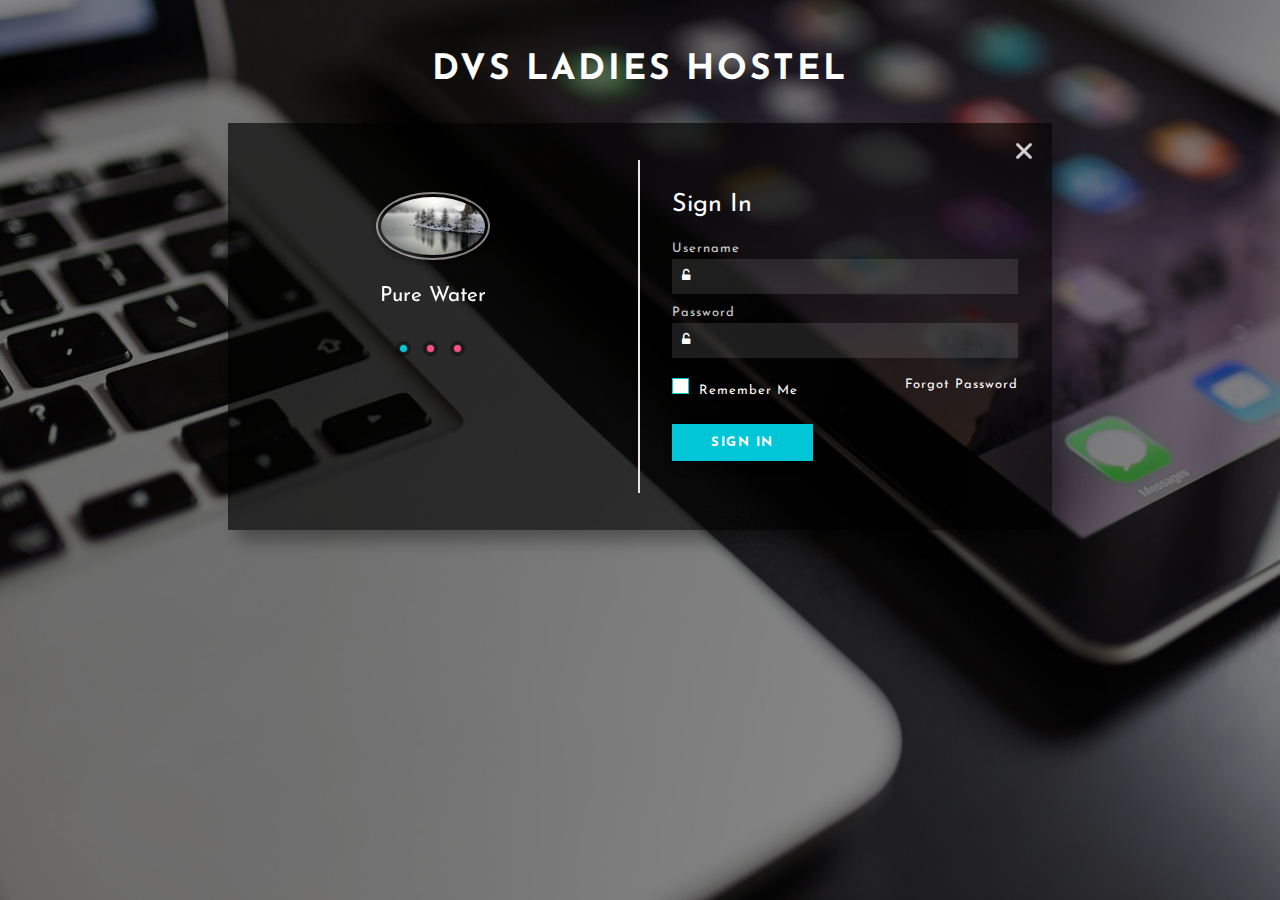
<file: DVSLadiesHostel/WebContent/index.html>
<!--
Author: W3layouts
Author URL: http://w3layouts.com
License: Creative Commons Attribution 3.0 Unported
License URL: http://creativecommons.org/licenses/by/3.0/
-->
<!DOCTYPE html>
<html lang="en">
<head>
<title>Crystal Hydro</title>
<meta name="viewport" content="width=device-width, initial-scale=1" />
<meta http-equiv="Content-Type" content="text/html; charset=utf-8" />
<meta name="keywords" content="Velvety Sign In Form Responsive Widget,Login form widgets, Sign up Web forms , Login signup Responsive web form,Flat Pricing table,Flat Drop downs,Registration Forms,News letter Forms,Elements" />
<link rel="stylesheet" href="css/flexslider.css" type="text/css" media="screen" /> <!-- Flexslider-CSS -->
<link href="css/font-awesome.css" rel="stylesheet"><!-- Font-awesome-CSS --> 
<link href="css/style.css" rel='stylesheet' type='text/css'/><!-- Stylesheet-CSS -->
<link href="//fonts.googleapis.com/css?family=Righteous" rel="stylesheet">
<link href="//fonts.googleapis.com/css?family=Josefin+Sans:100,300,400,600,700" rel="stylesheet">
<script type="application/x-javascript"> addEventListener("load", function() { setTimeout(hideURLbar, 0); }, false); function hideURLbar(){ window.scrollTo(0,1); } </script>	
</head>
<body>
	<h1>DVS Ladies Hostel</h1>
	<div class="main-agile">
		<div class="alert-close"> </div>
		<div class="content-wthree">
			<div class="about-middle">
			<section class="slider">
			<div class="flexslider">
				<ul class="slides">
				  <li>
					<div class="banner-bottom-2">			  		
						<div class="about-midd-main">
							<img class="agile-img" src="images/t1.jpg" alt=" " class="img-responsive">
							<h4>Pure Water</h4>
							
						</div>
					</div>
				  </li>
				 <li>
					<div class="banner-bottom-2">			  		
						<div class="about-midd-main">
							<img class="agile-img" src="images/t2.jpg" alt=" " class="img-responsive">
							<h4>Hygenic life</h4>
							
						</div>
					</div>
				  </li>
				  <li>
					<div class="banner-bottom-2">			  		
						<div class="about-midd-main">
							<img class="agile-img" src="images/download.png" alt=" " class="img-responsive">
							<h4>Free Wi-fi</h4>
							
						</div>
					</div>
				  </li>
				</ul>
			</div>
			<div class="clear"> </div>
		  </section>
		</div>
		<div class="new-account-form">
		<h2 class="heading-w3-agile">Sign In</h2>
			<form action="login" method="post">
			<div class="inputs-w3ls">
				<p>Username</p>
				<i class="fa fa-unlock-alt" aria-hidden="true"></i>
					<input type="text" class="" name="uname" placeholder="" required="">
			</div>
			<div class="inputs-w3ls">
				<p>Password</p>
				<i class="fa fa-unlock-alt" aria-hidden="true"></i>
					<input type="password" class="password" name="Password" placeholder="" required="">
			</div>
					<label class="anim">
					<input type="checkbox" class="checkbox">
						<span>Remember Me</span> 
						<a href="#">Forgot Password</a>
					</label> 
						<input type="submit" value="Sign in">  
			</form> 
		</div>
		<div class="clear"> </div>

		</div>
	</div>
	<div class="footer-w3l">
		<p class="agileinfo"></p>
	</div>
<script src="js/jquery.min.js"></script>
<script>$(document).ready(function(c) {
		$('.alert-close').on('click', function(c){
			$('.main-agile').fadeOut('slow', function(c){
				$('.main-agile').remove();
			});
		});	  
	});
</script>
	<!-- FlexSlider -->
				  <script defer src="js/jquery.flexslider.js"></script>
				  <script type="text/javascript">
					$(function(){
					 
					});
					$(window).load(function(){
					  $('.flexslider').flexslider({
						animation: "slide",
						start: function(slider){
						  $('body').removeClass('loading');
						}
					  });
					});
				  </script>
		<!-- FlexSlider -->

</body>
</html>
</file>
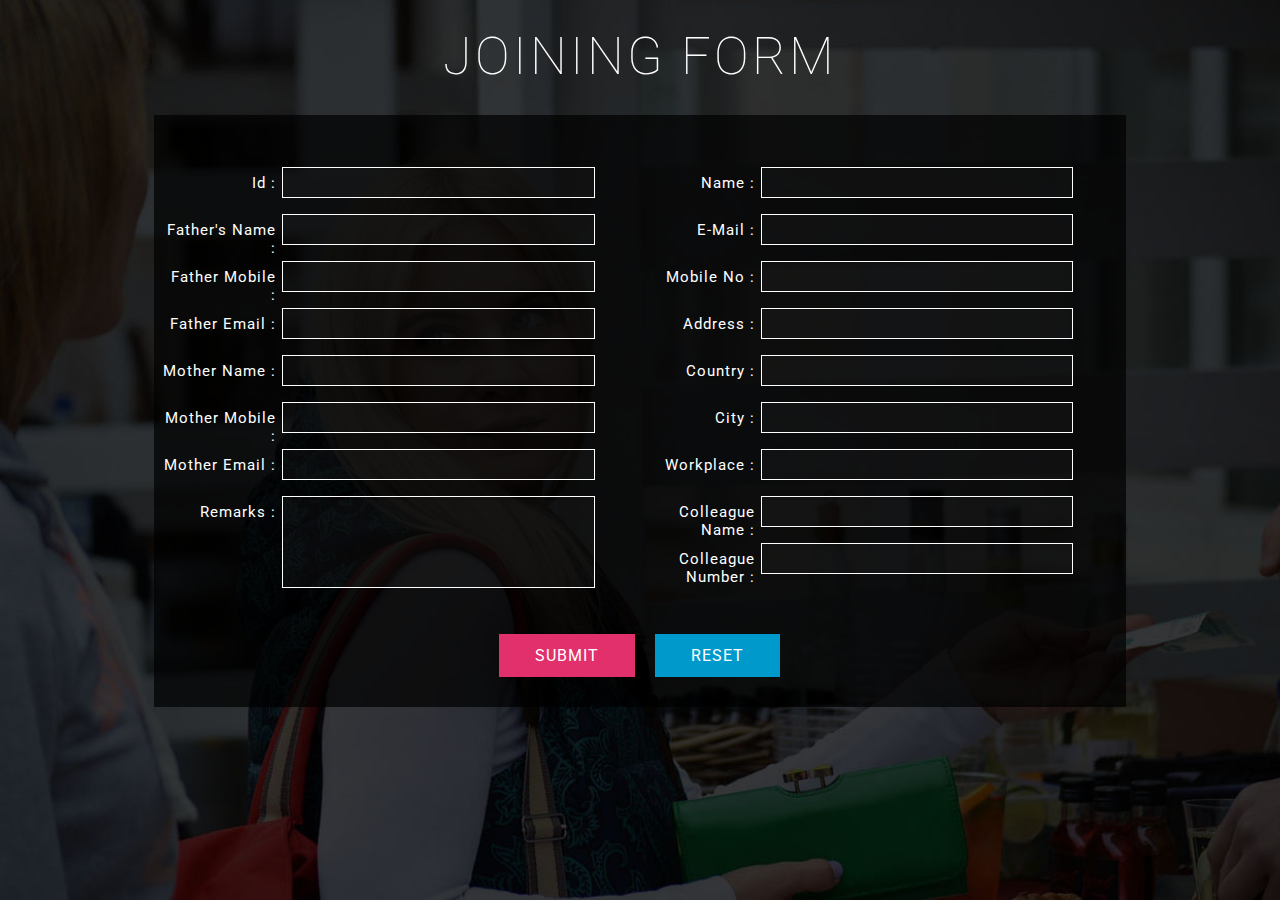
<file: DVSLadiesHostel/WebContent/form1.html>
<!--
	Author: W3layouts
	Author URL: http://w3layouts.com
	License: Creative Commons Attribution 3.0 Unported
	License URL: http://creativecommons.org/licenses/by/3.0/
-->
<!DOCTYPE html>
<html lang="en">
<head>
<title>Sales Inquiry Form Responsive Widget Template| Home :: W3layouts</title>
<!-- Meta tag Keywords -->
<meta name="viewport" content="width=device-width, initial-scale=1">
<meta http-equiv="Content-Type" content="text/html; charset=utf-8" />
<meta name="keywords" content="Sales Inquiry Form Responsive Widget Template, Bootstrap Web Templates, Flat Web Templates, Android Compatible web template, 
Smartphone Compatible web template, free webdesigns for Nokia, Samsung, LG, SonyEricsson, Motorola web design" />
<script type="application/x-javascript"> addEventListener("load", function() { setTimeout(hideURLbar, 0); }, false);
function hideURLbar(){ window.scrollTo(0,1); } </script>
<!-- Meta tag Keywords -->
<!-- css files -->
<link href="css/app.css" rel="stylesheet" type="text/css" media="all">
<!-- //css files -->
<!-- online-fonts -->
<link href="//fonts.googleapis.com/css?family=Roboto:100,100i,300,300i,400,400i,500,500i,700,700i,900,900i&subset=cyrillic,cyrillic-ext,greek,greek-ext,latin-ext,vietnamese" rel="stylesheet">
</head>
<body>
	<!--header-->
	<div class="agile-header">
		<h1>Joining Form</h1>
	</div>
	<!--//header-->
	<!--main-->
	<div class="agileits-main">
		<div class="wrap">
		<form action="save" method="post">
			<ul>
				<li class="text">Id  :  </li>
				<li><input name="id" type="text" required></li>
			</ul>
			<ul>
				<li class="text">name  :  </li>
				<li><input name="name" type="text" required></li>
			</ul>
			<ul>
				<li class="text">Father's name  :  </li>
				<li><input name="organization" type="text" required></li>
			</ul>
			<ul>
				<li class="text">E-mail  :  </li>
				<li><input name="E-mail" type="text" required></li>
			</ul>
			<ul>
				<li class="text">Father mobile  :  </li>
				<li><input name="contact" type="text" required></li>
			</ul>
			<ul>
				<li class="text">mobile no  :  </li>
				<li><input name="mobile" type="text" required></li>
			</ul>
			<ul>
				<li class="text">Father Email  :  </li>
				<li><input name="fax" type="text" required></li>
			</ul>
			<ul>
				<li class="text">address  :  </li>
				<li><input name="addr 1" type="text" required></li>
			</ul>
			<ul>
				<li class="text">Mother name  :  </li>
				<li><input name="addr 2" type="text" required></li>
			</ul>
			<ul>
				<li class="text">country  :  </li>
				<li><input name="country" type="text" required></li>
			</ul>
			<ul>
				<li class="text">Mother mobile  :  </li>
				<li><input name="state" type="text" required></li>
			</ul>
			<ul>
				<li class="text">city  :  </li>
				<li><input name="city" type="text" required></li>
			</ul>
			<ul>
				<li class="text">Mother email  :  </li>
				<li><input name="pin1" type="text" required></li>
			</ul>
			<ul>
				<li class="text">workplace  :  </li>
				<li><input name="pin2" type="text" required></li>
			</ul>
			<ul>
				<li class="text">remarks  :  </li>
				<li><textarea name="rem"></textarea></li>
			</ul>
			<ul>
				<li class="text">Colleague name  :  </li>
				<li><input name="pin3" type="text" required></li>
			</ul>
			
			
			
			<ul>
				<li class="text">Colleague number  :  </li>
				<li><input name="pin" type="text" required></li>
			</ul>
			<div class="clear"></div>
			<div class="agile-submit">
				<input type="submit" value="submit">
				<input type="reset" value="reset">
			</div>
			</form>
		</div>	
	</div>
<!--//main-->
<!--footer-->

<!--//footer-->
</body>
</html>
</file>
<file: DVSLadiesHostel/WebContent/css/style.css>
/*--
Author: W3layouts
Author URL: http://w3layouts.com
License: Creative Commons Attribution 3.0 Unported
License URL: http://creativecommons.org/licenses/by/3.0/
--*/
/* reset */
html,body,div,span,applet,object,iframe,h1,h2,h3,h4,h5,h6,p,blockquote,pre,a,abbr,acronym,address,big,cite,code,del,dfn,em,img,ins,kbd,q,s,samp,small,strike,strong,sub,sup,tt,var,b,u,i,dl,dt,dd,ol,nav ul,nav li,fieldset,form,label,legend,table,caption,tbody,tfoot,thead,tr,th,td,article,aside,canvas,details,embed,figure,figcaption,footer,header,hgroup,menu,nav,output,ruby,section,summary,time,mark,audio,video{margin:0;padding:0;border:0;font-size:100%;font:inherit;vertical-align:baseline;}
article, aside, details, figcaption, figure,footer, header, hgroup, menu, nav, section {display: block;}
ol,ul{list-style:none;margin:0px;padding:0px;}
blockquote,q{quotes:none;}
blockquote:before,blockquote:after,q:before,q:after{content:'';content:none;}
table{border-collapse:collapse;border-spacing:0;}
/* start editing from here */
a{text-decoration:none;}
.txt-rt{text-align:right;}/* text align right */
.txt-lt{text-align:left;}/* text align left */
.txt-center{text-align:center;}/* text align center */
.float-rt{float:right;}/* float right */
.float-lt{float:left;}/* float left */
.clear{clear:both;}/* clear float */
.pos-relative{position:relative;}/* Position Relative */
.pos-absolute{position:absolute;}/* Position Absolute */
.vertical-base{	vertical-align:baseline;}/* vertical align baseline */
.vertical-top{	vertical-align:top;}/* vertical align top */
nav.vertical ul li{	display:block;}/* vertical menu */
nav.horizontal ul li{	display: inline-block;}/* horizontal menu */
img{max-width:100%;}
/*end reset*/
body {
    background: #00c6d7;
    background: linear-gradient(to right bottom, #85c446 ,rgba(133, 196, 70, 0.7),rgba(133, 196, 70, 0.31));
	    background: url(../images/banner.jpg)no-repeat 0px 0px;
    -webkit-background-size: cover;
    -moz-background-size: cover;
    -o-background-size: cover;
    -ms-background-size: cover;
    background-size: cover;
    background-attachment: fixed;
    background-position: center;
    background-size: cover;
    font-family: 'Josefin Sans', sans-serif;
}
h1 {
    font-size: 40px;
    text-align: center;
    margin: 2.5em 0 1.5em;
    text-transform: uppercase;
    letter-spacing: 3px;
    color: #fff;
    font-weight: 700;
}
.main-agile {
    width: 55%;
    margin: 0px auto 0px auto;
    background: rgba(0, 0, 0, 0.64);
    padding: 12px 0px;
    position: relative;
    -webkit-box-shadow: 10px 10px 16px 0px rgba(0, 0, 0, 0.35);
    -moz-box-shadow: 10px 10px 16px 0px rgba(0, 0, 0, 0.35);
    box-shadow: 10px 10px 16px 0px rgba(0, 0, 0, 0.35);
}
.alert-close {
    background: url('../images/into.png') no-repeat 0px 0px;
    background-size: 16px;
    cursor: pointer;
    height: 24px;
    width: 24px;
    position: absolute;
    right: 12px;
    top: 20px;
    -webkit-transition: color 0.2s ease-in-out;
    -moz-transition: color 0.2s ease-in-out;
    -o-transition: color 0.2s ease-in-out;
    transition: color 0.2s ease-in-out;
    z-index: 999;
}
.content-wthree {
    padding: 35px 0;
    text-align: center;
}
.new-account-form, .about-middle {
    width: 42.5%;
    float: left;
    padding: 2em 2em;
}
.new-account-form{
	border-left:2px solid #ece7e7;
	text-align: left;
}
h2 {
    color: #fff;
    font-size: 25px;
    text-align: left;
    margin-bottom: 1em;
    text-transform: capitalize;
}
.about-midd-main h4 {
    font-size: 1.3em;
    margin: 1em 0 .5em;
    color: #fff;
}
.about-midd-main p {
    color: #efefef;
    font-size: 17px;
    line-height: 28px;
    letter-spacing: .5px;
}
.inputs-w3ls {
    position: relative;
}
form p, .welcome-info-w3layouts p {
    color: #d2d2d2;
    font-size: 13px;
    margin: 0px 0px 4px;
    letter-spacing: 1px;
    text-transform: capitalize;
    text-align: left;
}
.inputs-w3ls i {
    position: absolute;
    left: 10px;
    bottom: 24px;
    font-size: 13px;
    color: #fff;
}
.new-account-form input[type="email"], .new-account-form input[type="password"], .new-account-form input[type="text"] {
    outline: none;
    font-size: 14px;
    letter-spacing: 1px;
    color: #fff;
    padding: 10px 10px 9px 35px;
    width: 88%;
    border: none;
    -webkit-appearance: none;
    margin-bottom: 12px;
    background: rgba(255, 255, 255, 0.11);
    /* border-bottom: 1px solid rgba(253, 254, 255, 0.23); */
}
/*-- checkbox --*/
.anim {
    position: relative;
    display: block;
    margin-top: .5em;
}
label.anim span,label.anim  a {
    color: #fff;
    font-size: 13px;
    display: inline;
    letter-spacing: 1px;
    text-transform: capitalize;
}
label.anim  a {
    display: inline-block;
	text-decoration:none;
	float:right;
}
.wthree-text ul li {
    displaY: block;
}
.wthree-text ul li:nth-child(1) {
    margin-right: 36px;
}
.agileits-login label {
    font-size: 1em;
    color: #fff;
    font-weight: 400;
    cursor: pointer;
    position: relative;
	
}
input.checkbox {
    background:#fff;
	cursor: pointer;
    width: 1.2em;
    height: 1.2em;
	margin: 0 6px 0 0!important;
}
input.checkbox:before {
	content: "";
	position: absolute;
	width: 1.2em;
	height: 1.2em;
	background: inherit;
	cursor: pointer;
}
input.checkbox:after {
    content: "";
    transition: .4s ease-in-out;
    position: absolute;
    top: 0px;
    left: 0px;
    z-index: 1;
    width: 1.1em;
    height: 1.1em;
    /* margin-top: 4px; */
    border: 1px solid #00c6d7;
}
input.checkbox:checked:after {
	transform: rotate(-45deg);
	height: .5rem;
	border-color: #00c6d7;
	border-top-color: transparent;
	border-right-color: transparent;
}
.anim input.checkbox:checked:after {
	transform: rotate(-45deg);
	height: .5rem;
	border-color: transparent;
	border-right-color: transparent;
	animation: .4s rippling .4s ease;
	animation-fill-mode: forwards;
}
@keyframes rippling {
	50% {
		border-left-color: #d24747;
	}
	100% {
		border-bottom-color: #00c6d7;
		border-left-color: #00c6d7;
	}
} 
/*-- //checkbox --*/ 
input[type="submit"] {
    background: #00c6d7;
    color: #fff;
    text-transform: uppercase;
    font-size: 13px;
    letter-spacing: 1.5px;
    font-weight: bold;
    outline: none;
    display: block;
    border: none;
    cursor: pointer;
    padding: 12px 39px;
    margin-top: 2em;
	font-family: 'Josefin Sans', sans-serif;
    transition: .4s ease-in-out;
    -webkit-transition: .4s ease-in-out;
    -moz-transition: .4s ease-in-out;
    -ms-transition: .4s ease-in-out;
    -o-transition: .4s ease-in-out;
	-webkit-box-shadow: 4px 4px 11px 0px rgba(0, 0, 0, 0.35);
    -moz-box-shadow: 4px 4px 11px 0px rgba(0, 0, 0, 0.35);
    box-shadow: 4px 4px 11px 0px rgba(0, 0, 0, 0.35);
}
input[type="submit"]:hover {
	background:#ff4f81;
    
}
/*--//footer--*/
.footer-w3l p {
    margin: 0 auto;
    text-align: center;
    font-size: 14px;
    color: #ffffff;
    font-weight: bold;
    letter-spacing: 2px;
}
.footer-w3l p a{
	color:#fff;
}
.footer-w3l p a:hover{
	text-decoration:underline;
}
.footer-w3l {
    margin: 62px 0px;
}
/*--//footer--*/
/*--responsive--*/
@media(max-width:1600px){
	
}
@media(max-width:1440px){
	.main-agile {
		width: 60.9%;
	}
	h1 {
		font-size: 35px;
		margin: 1.5em 0 1em;
	}
	.content-wthree {
		padding: 25px 0;
	}
	.footer-w3l {
		margin: 45px 0px;
	}
}
@media(max-width:1366px){
	.new-account-form, .about-middle {
		width: 42%;
	}
	.new-account-form input[type="email"], .new-account-form input[type="password"], .new-account-form input[type="text"] {
		width: 87%;
	}
}
@media(max-width:1280px){
	.main-agile {
		width: 64.4%;
	}
}
@media(max-width:1080px){
	.main-agile {
		width: 77%;
	}
}
@media(max-width:1050px){
	.new-account-form, .about-middle {
		padding: 2em 1.95em;
	}
	.footer-w3l {
		margin: 35px 0px;
	}
}
@media(max-width:1024px){
	.main-agile {
		width: 79%;
	}
	h1 {
		font-size: 32px;
		margin: 2em 0 1em;
	}
	.footer-w3l {
		margin: 50px 0px;
	}
	h2 {
		font-size: 22px;
		margin-bottom: 0.9em;
	}
}
@media(max-width:991px){
	.main-agile {
		width: 82%;
	}
	h1 {
		font-size: 28px;
		margin: 1.6em 0 1em;
	}
	.footer-w3l {
		margin: 32px 0px;
	}
}
@media(max-width:900px){
	.main-agile {
		width: 79.8%;
	}
	.new-account-form, .about-middle {
		width: 40.9%;
	}
}
@media(max-width:800px){
	.main-agile {
		width: 89.8%;
	}
	.new-account-form input[type="email"], .new-account-form input[type="password"], .new-account-form input[type="text"] {
		width: 84.8%;
	}
}
@media(max-width:768px){
	.new-account-form, .about-middle {
		width: 100%;
		float: none;
		padding:0;
	}
	.main-agile {
		width: 65%;
	}
	.new-account-form {
		border-left: none;
		border-top: 2px solid #ece7e7;
		padding-top: 1.5em;
		margin-top: 3.5em;
	}
	.content-wthree {
		padding: 25px 45px;
	}
	.new-account-form input[type="email"], .new-account-form input[type="password"], .new-account-form input[type="text"] {
		width: 89%;
	}
	.flexslider .slides img {
		width: 30%;
	}
	h1 {
		margin: 2em 0 1.3em;
		letter-spacing: 5px;
	}
	.footer-w3l {
		margin: 38px 0px;
	}
}
@media(max-width:767px){
	input[type="submit"] {
		font-size: 11.5px;
	}
}
@media(max-width:736px){
	.new-account-form input[type="email"], .new-account-form input[type="password"], .new-account-form input[type="text"] {
		width: 88%;
	}
}
@media(max-width:667px){
	.content-wthree {
		padding: 25px 38px;
	}
	.new-account-form input[type="email"], .new-account-form input[type="password"], .new-account-form input[type="text"] {
		width: 87%;
	}
}
@media(max-width:640px){
	.new-account-form input[type="email"], .new-account-form input[type="password"], .new-account-form input[type="text"] {
		width: 86.4%;
	}
	.about-midd-main h4 {
		font-size: 1.2em;
		margin: 0.5em 0 .3em;
	}
	.about-midd-main p {
		font-size: 15.4px;
		line-height: 24px;
	}
	h1 {
		font-size: 25px;
	}
	input[type="submit"] {
		font-size: 11px;
		padding: 10px 30px;
	}
}
@media(max-width:600px){
	.footer-w3l p {
		letter-spacing: 1.5px;
	}
}
@media(max-width:568px){
	.footer-w3l p {
		line-height: 28px;
	}
	.footer-w3l {
		margin: 25px 25px;
	}
	.main-agile {
		width: 73%;
	}
}
@media(max-width:480px){
	.content-wthree {
		padding: 20px 30px;
	}
	.new-account-form input[type="email"], .new-account-form input[type="password"], .new-account-form input[type="text"] {
		width: 83.8%;
	}
	.flex-control-nav {
		right: 35%;
	}
	h1 {
		margin: 1.7em 0 1.2em;
		letter-spacing: 3px;
		font-size: 23px;
	}
	h2 {
		font-size: 19px;
		margin-bottom: 0.7em;
	}
}
@media(max-width:414px){
	.main-agile {
		width: 85%;
	}
	.flex-control-nav {
		right: 32%;
	}
}
@media(max-width:384px){
	h1 {
		font-size: 20px;
	}
	.main-agile {
		width: 92%;
	}
}
@media(max-width:375px){
	
}
@media(max-width:320px){
	.flexslider .slides img {
		width: 35%;
	}
	h1 {
		font-size: 18px;
		margin: 1.5em 0 1em;
		letter-spacing: 2px;
	}
	.flex-control-nav {
		right: 29%;
	}
	.content-wthree {
		padding: 14px 23px;
	}
	.new-account-form input[type="email"], .new-account-form input[type="password"], .new-account-form input[type="text"] {
		width: 80.8%;
	}
	.footer-w3l {
		margin: 17px 25px;
	}
	input[type="submit"] {
		margin-top: 1.5em;
	}
	.anim {
		margin-top: .3em;
	}
}
/*--responsive--*/
</file>
<file: DVSLadiesHostel/WebContent/css/app.css>
/*--
Author: W3layouts
Author URL: http://w3layouts.com
License: Creative Commons Attribution 3.0 Unported
License URL: http://creativecommons.org/licenses/by/3.0/
--*/
/* reset */
html,body,div,span,applet,object,iframe,h1,h2,h3,h4,h5,h6,p,blockquote,pre,a,abbr,acronym,address,big,cite,code,del,dfn,em,img,ins,kbd,q,s,samp,small,strike,strong,sub,sup,tt,var,b,u,i,dl,dt,dd,ol,nav ul,nav li,fieldset,form,label,legend,table,caption,tbody,tfoot,thead,tr,th,td,article,aside,canvas,details,embed,figure,figcaption,footer,header,hgroup,menu,nav,output,ruby,section,summary,time,mark,audio,video{margin:0;padding:0;border:0;font-size:100%;font:inherit;vertical-align:baseline;}
article, aside, details, figcaption, figure,footer, header, hgroup, menu, nav, section {display: block;}
ol,ul{list-style:none;margin:0px;padding:0px;}
blockquote,q{quotes:none;}
blockquote:before,blockquote:after,q:before,q:after{content:'';content:none;}
table{border-collapse:collapse;border-spacing:0;}
/* start editing from here */
a{text-decoration:none;}
.txt-rt{text-align:right;}/* text align right */
.txt-lt{text-align:left;}/* text align left */
.txt-center{text-align:center;}/* text align center */
.float-rt{float:right;}/* float right */
.float-lt{float:left;}/* float left */
.clear{clear:both;}/* clear float */
.pos-relative{position:relative;}/* Position Relative */
.pos-absolute{position:absolute;}/* Position Absolute */
.vertical-base{	vertical-align:baseline;}/* vertical align baseline */
.vertical-top{	vertical-align:top;}/* vertical align top */
nav.vertical ul li{	display:block;}/* vertical menu */
nav.horizontal ul li{	display: inline-block;}/* horizontal menu */
img{max-width:100%;}
/*end reset*/
body{
	background:url('../images/bg1.jpg') no-repeat 0% 87% fixed;
    background-size: cover;
	font-family: 'Roboto', sans-serif;
}
/*--header--*/
.agile-header {
    text-align: center;
    padding: 26px 0px;
    color: white;
    font-family: 'Roboto', sans-serif;
}
.agile-header h1 {
    font-size: 52px;
    text-transform: uppercase;
    letter-spacing: 3px;
    font-weight: 100;
}
.agile-header p {
    font-size: 16px;
    font-weight: 100;
    margin-bottom: 14px;
    line-height: 28px;
}
/*--//header--*/

/*--main--*/
.agileits-main {
    width: 60%;
    font-family: 'Roboto', sans-serif;
    margin: 8px auto 0px;
    background: rgba(0, 0, 0, 0.71);;
}
form {
    padding: 52px 8px 30px 8px;
}
.agileits-main ul {
    float: left;
    width: 50%;
}
li.text {
    width: 24%;
    color: white;
    float: left;
    text-align: right;
    letter-spacing: 1px;
    font-size: 15px;
    text-transform: capitalize;
    padding-top: 7px;
    font-family: 'Roboto', sans-serif;
}
.agileits-main li input[type="text"],.agileits-main ul li textarea{
    padding: 7px;
    color: white;
    outline: none;
    width: 62%;
    float: left;
    margin-left: 6px;
    background: rgba(255, 255, 255, 0.03);
    border: 1px solid white;
    font-family: 'Roboto', sans-serif;
    margin-bottom: 16px;
}
.agileits-main ul li textarea {
    min-height: 76px;
    resize: none;
    outline: none;
}
.agile-submit {
    text-align: center;
    margin: 30px 0px 0px;
}
.agile-submit input[type="submit"], .agile-submit input[type="reset"] {
    padding: 12px 36px;
    text-transform: uppercase;
    outline: none;
    border: none;
    margin: 0px 8px;
    font-size: 16px;
    letter-spacing: 1px;
    color: white;
    font-family: 'Roboto', sans-serif;
    cursor: pointer;
    transition: 0.5s all;
    -webkit-transition: 0.5s all;
    -o-transition: 0.5s all;
    -moz-transition: 0.5s all;
    -ms-transition: 0.5s all;
}
.agile-submit input[type="submit"]{
	background:#e1306c;
}
.agile-submit input[type="submit"]:hover {
    background:rgba(225, 48, 108, 0.72);
	transition:0.5s all;
	-webkit-transition:0.5s all;
	-o-transition:0.5s all;
	-moz-transition:0.5s all;
	-ms-transition:0.5s all;
}
.agile-submit input[type="reset"]{
	background: #0099cc;
}
 .agile-submit input[type="reset"]:hover {
    background: rgba(0, 153, 204, 0.68);
	transition:0.5s all;
	-webkit-transition:0.5s all;
	-o-transition:0.5s all;
	-moz-transition:0.5s all;
	-ms-transition:0.5s all;
}
/*--//main--*/

/*--footer--*/
.footer-w3 {
    text-align: center;
	padding: 28px 0px 0px;
}
.footer-w3 p {
    color: white;
    font-weight: 100;
}
.footer-w3  p a {
    color:#e1306c;
	font-weight:400;
}
.footer-w3  p a:hover {
   text-decoration:underline;
}
/*--//footer--*/

/*--responsive--*/
@media(max-width:1440px){
	.agileits-main {
		margin: 2px auto 0px;
	}
	.agileits-main {
		width: 67%;
	}
	.footer-w3 {
		padding: 24px 0px 18px;
	}
}
@media(max-width:1366px){
	.agileits-main {
		width: 70%;
	}
}
@media(max-width:1280px){
	.agileits-main {
		width: 76%;
	}
}
@media(max-width:1024px){
	.agileits-main {
		width: 92%;
	}
}
@media(max-width:991px){
	.agileits-main {
		width: 96%;
	}
}
@media(max-width:800px){
	.agile-header p {
		margin: 0px 10px;
	}
	.agileits-main {
		width: 72%;
	}
	.agileits-main ul {
		float: none;
		width: 100%;
	}
	.agile-header {
		padding: 18px 0px;
	}
	form {
		padding: 28px 8px 24px 8px;
	}
}
@media(max-width:768px){
	.agileits-main {
		width: 76%;
	}
}
@media(max-width:667px){
	.agileits-main {
		width: 79%;
	}
}
@media(max-width:640px){
	.agileits-main {
		width: 82%;
	}
}
@media(max-width:600px){
	.agile-header h1 {
		letter-spacing: 1px;
	}
	.agile-header p {
		margin: 0px 12px;
		line-height: 24px;
	}
	.agileits-main {
		width: 86%;
	}
}
@media(max-width:568px){
	.agile-header h1 {
		letter-spacing: 0px;
	}
	.agileits-main {
		width: 87%;
	}
}
@media(max-width:480px){
	.agile-header p {
		font-size: 14px;
	}
	.agileits-main {
		width: 97%;
	}
	.agile-header h1 {
		font-size: 40px;
	}
	li.text {
		width: 26%;
		float: none;
		text-align: left;
		padding-top: 0;
		margin-bottom: 10px;
	}
	.agileits-main li input[type="text"], .agileits-main ul li textarea {
		width: 95%;
		float: none;
		margin-left: 0;
		margin-bottom: 15px;
	}
	.agile-submit {
		margin: 10px 0px 0px;
	}
	.footer-w3 p {
		line-height: 1.6em;
	}
}
@media(max-width:414px){
	.agile-header h1 {
		font-size: 38px;
	}
	.agile-header p {
		line-height: 22px;
	}
	li.text {
		font-size: 14px;
		width: 29%;
	}
	.agileits-main li input[type="text"], .agileits-main ul li textarea {
		width: 96%;
	}
	.footer-w3 {
		padding: 24px 1px 18px;
	}
}
@media(max-width:384px){
	.agile-header h1 {
		font-size: 34px;
	}
	.agile-header p {
		font-size: 14px;
		line-height:23px;
	}
	li.text {
		width: 32%;
	}
	.agileits-main li input[type="text"], .agileits-main ul li textarea {
		width: 95%;
	}
	.footer-w3 p {
		line-height: 1.7em;
	}
}
@media(max-width:375px){
	.agile-header h1 {
		font-size: 34px;
	}
	.agile-header p {
		font-size: 14px;
		line-height: 24px;
	}
	li.text {
		font-size: 14px;
		width: 32%;
	}
	.footer-w3 p {
		line-height: 1.8em;
		padding: 0px 13px;
		font-size:14px;
	}
	.agile-submit {
		margin: 16px 0px 0px;
	}
}
@media (max-width: 320px){
	.agile-header h1 {
		font-size: 29px;
	}
	li.text {
		width: 40%;
	}
	.agile-header p {
		margin: 4px 0px;
		line-height:23px;
	}
	.agile-submit input[type="submit"], .agile-submit input[type="reset"] {
		margin: 0px;
	}
	.footer-w3 p {
		padding: 0px;
	}
}
/*--//responsive--*/
</file>
